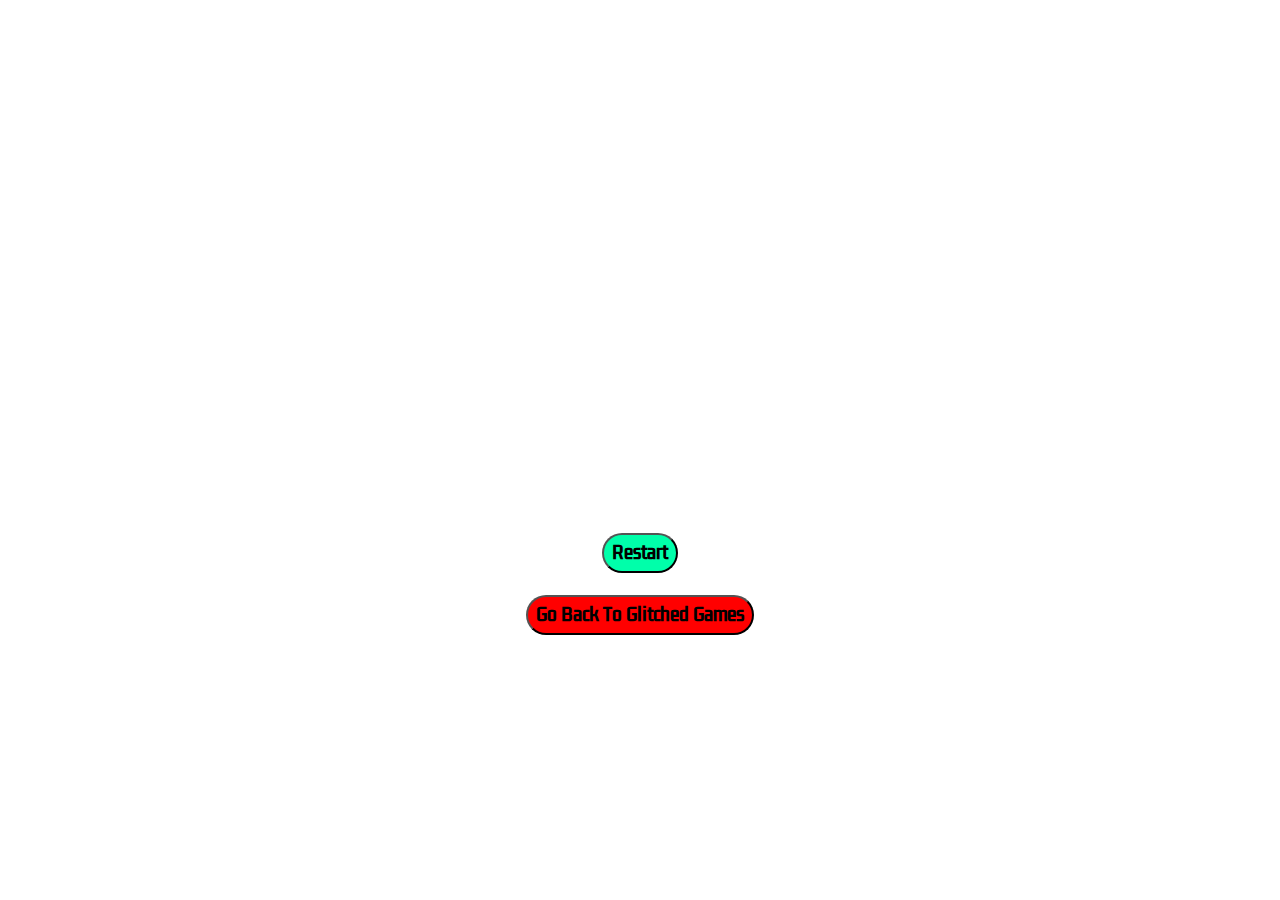
<file: lose.html>
<!DOCTYPE html>
<html lang="en">
<head>
    <meta charset="UTF-8">
    <meta http-equiv="X-UA-Compatible" content="IE=edge">
    <meta name="viewport" content="width=device-width, initial-scale=1.0">
    <link rel="preconnect" href="https://fonts.googleapis.com">
    <link rel="preconnect" href="https://fonts.gstatic.com" crossorigin>
    <link href="https://fonts.googleapis.com/css2?family=Kdam+Thmor+Pro&display=swap" rel="stylesheet">
    <title>Lose</title>
    <style>
        * {
            font-family: Kdam Thmor Pro;
        }
        body{
            background-image:url("https://static01.nyt.com/images/2020/05/18/business/17wheels-print/17wheels1-superJumbo.jpg");
            background-size: cover;   
        }
        h1{
            color: white;
            animation-name: lose;
            animation-duration: 3s;
            animation-iteration-count: 1;
            margin-top: 200px;
            font-size: 150px;
            opacity: 1;
        }
        @keyframes lose {
            from{
                margin-top: 700px;
                font-size: 2px;
                opacity: 0.2;
            }
            to{
                margin-top: 200px;
                font-size: 150px;
                opacity: 1;
            }
        }
        button {
            font-family: Kdam Thmor Pro;
            font-size: 17px;
            cursor: pointer;
            font-weight: 700;
            background-color: rgb(0, 255, 170);
            transition: all 0.5s;
            border-radius: 20px;
            padding: 5px 8px;
            animation-name: restart;
            animation-duration: 4s;
            animation-iteration-count: 1;
        }
        @keyframes restart {
            from{
                opacity: 0;
            }
            to{
                opacity: 1;
            }
        }
        button:hover {
            background-color: rgb(0, 255, 47);
            font-size: 19px;
        }
        .back {
            margin-top: 22px;
            background-color: red;
        }
        .back:hover {
            background-color: black;
            color: red;
        }
    </style>
</head>
<body>
    <center>
    <h1>You Lose</h1>
        <button onclick="location.href = 'index.html'">Restart</button>
        <br>
        <a href="https://shaurya-sehgal.github.io/glitchedgaming/">
            <button class="back">Go Back To Glitched Games</button>
        </a>
</center>
</body>
</html>
</file>
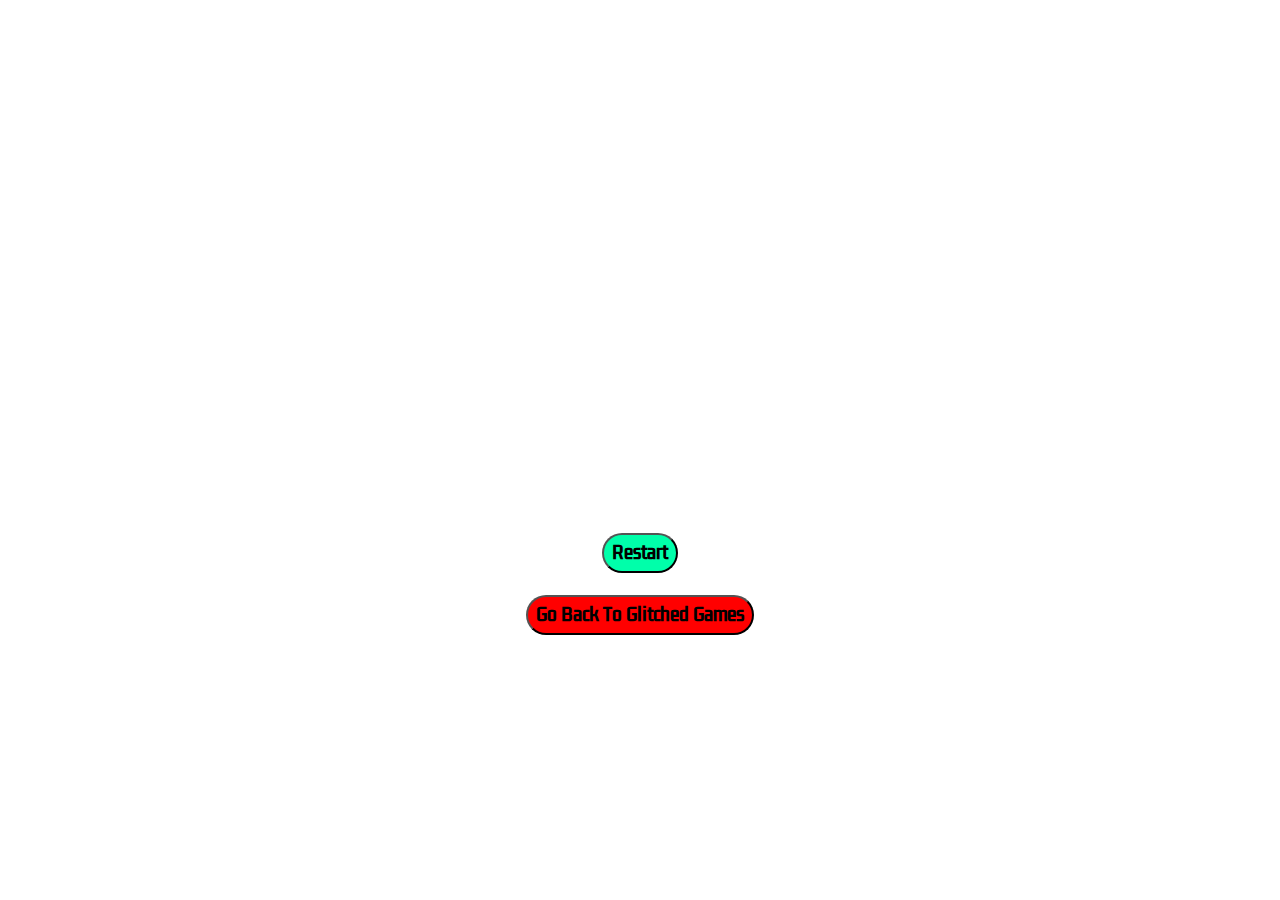
<file: win.html>
<!DOCTYPE html>
<html lang="en">
<head>
    <meta charset="UTF-8">
    <meta http-equiv="X-UA-Compatible" content="IE=edge">
    <meta name="viewport" content="width=device-width, initial-scale=1.0">
    <link rel="preconnect" href="https://fonts.googleapis.com">
    <link rel="preconnect" href="https://fonts.gstatic.com" crossorigin>
    <link href="https://fonts.googleapis.com/css2?family=Kdam+Thmor+Pro&display=swap" rel="stylesheet">
    <title>Lose</title>
    <style>
        * {
            font-family: Kdam Thmor Pro;
        }
        body{
            background-image:url("https://www.motorsportweek.com/wp-content/uploads/2022/02/35C74BF4-318E-4323-BBD3-177DFB5B9740.jpeg");
            background-size: cover;   
        }
        h1{
            color: white;
            animation-name: lose;
            animation-duration: 3s;
            animation-iteration-count: 1;
            margin-top: 200px;
            font-size: 150px;
            opacity: 1;
        }
        @keyframes lose {
            from{
                margin-top: 700px;
                font-size: 2px;
                opacity: 0.2;
            }
            to{
                margin-top: 200px;
                font-size: 150px;
                opacity: 1;
            }
        }
        button {
            font-family: Kdam Thmor Pro;
            font-size: 17px;
            cursor: pointer;
            font-weight: 700;
            background-color: rgb(0, 255, 170);
            transition: all 0.5s;
            border-radius: 20px;
            padding: 5px 8px;
            animation-name: restart;
            animation-duration: 4s;
            animation-iteration-count: 1;
        }
        @keyframes restart {
            from{
                opacity: 0;
            }
            to{
                opacity: 1;
            }
        }
        button:hover {
            background-color: rgb(0, 255, 47);
            font-size: 19px;
        }
        .back {
            margin-top: 22px;
            background-color: red;
        }
        .back:hover {
            background-color: black;
            color: red;
        }
    </style>
</head>
<body>
    <center>
    <h1>You Win</h1>
        <button onclick="location.href = 'index.html'">Restart</button>
        <br>
        <a href="https://shaurya-sehgal.github.io/glitchedgaming/">
            <button class="back">Go Back To Glitched Games</button>
        </a>
</center>
</body>
</html>
</file>
